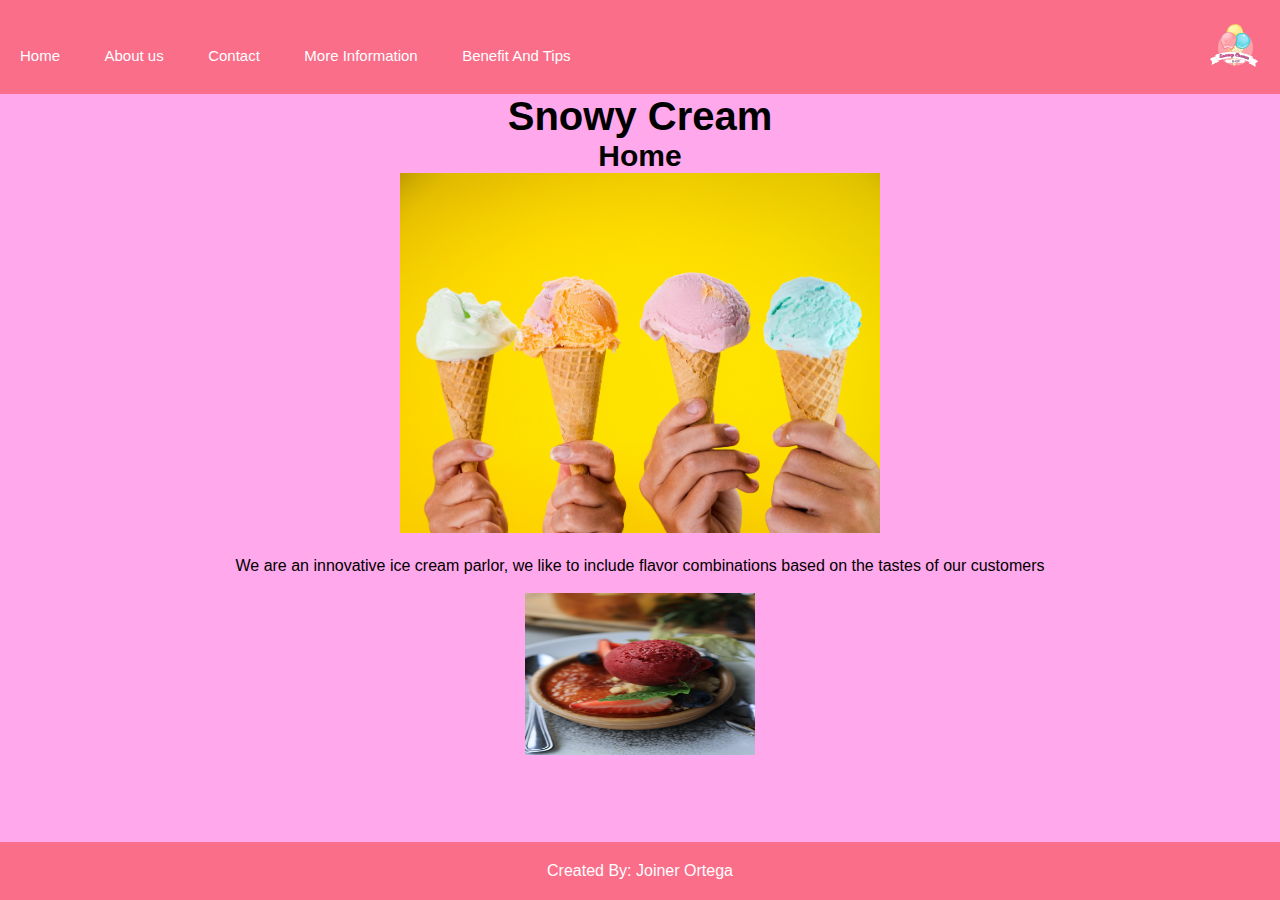
<file: Joiner Ortega Sprint 2/Sprint 2/index.html>
<!DOCTYPE html>
<html lang="en">
<head>
    <meta charset="UTF-8">
    <meta name="viewport" content="width=device-width, initial-scale=1.0">
    <title>Home</title>
    <link rel="shortcut icon" href="./Imagenes/icon.png" type="image/x-icon">
    <link rel="stylesheet" href="./style.css">
</head>
<body>
    <header>
        <div class="logoNavbar">
            <img class="logo" src="./Imagenes/logo.png" alt="Aqui va el logo de un helado">
            <nav class="navbar">
                <a class="active" href="./index.html">Home</a>
                <a class="active" href="./page/aboutUs.html">About us</a>
                <a class="active" href="./page/contact.html">Contact</a>
                <a class="active" href="./page/moreInformation.html">More Information</a>
                <a class="active" href="./page/benefit.html">Benefit And Tips</a>
            </nav>
        </div>
    </header>
    <main class="main-new">
    <section class="titulo">
        <h1>Snowy Cream</h1>
        <h2>Home</h2>
    </section>
    
    <div class="mai">
        <div class="mai_image"><img class="banner" src="./Imagenes/icecream.jpg" alt="Aqui va un banner de unos helados"></div>
   </div>
   <div class="mai_parrafo">
    <div class="parrafo1"><p>We are an innovative ice cream parlor, we like to include flavor combinations based on the tastes of our customers</p></div>
    <br>
    <div class="image1"><img class="image1" src="./Imagenes/redcream.jpg" alt="Aqui va un helado rojo"></div>
   </div> 
    

    </main>
    <footer>
        <p>Created By: Joiner Ortega</p>
    </footer>
</body>
</html>
</file>
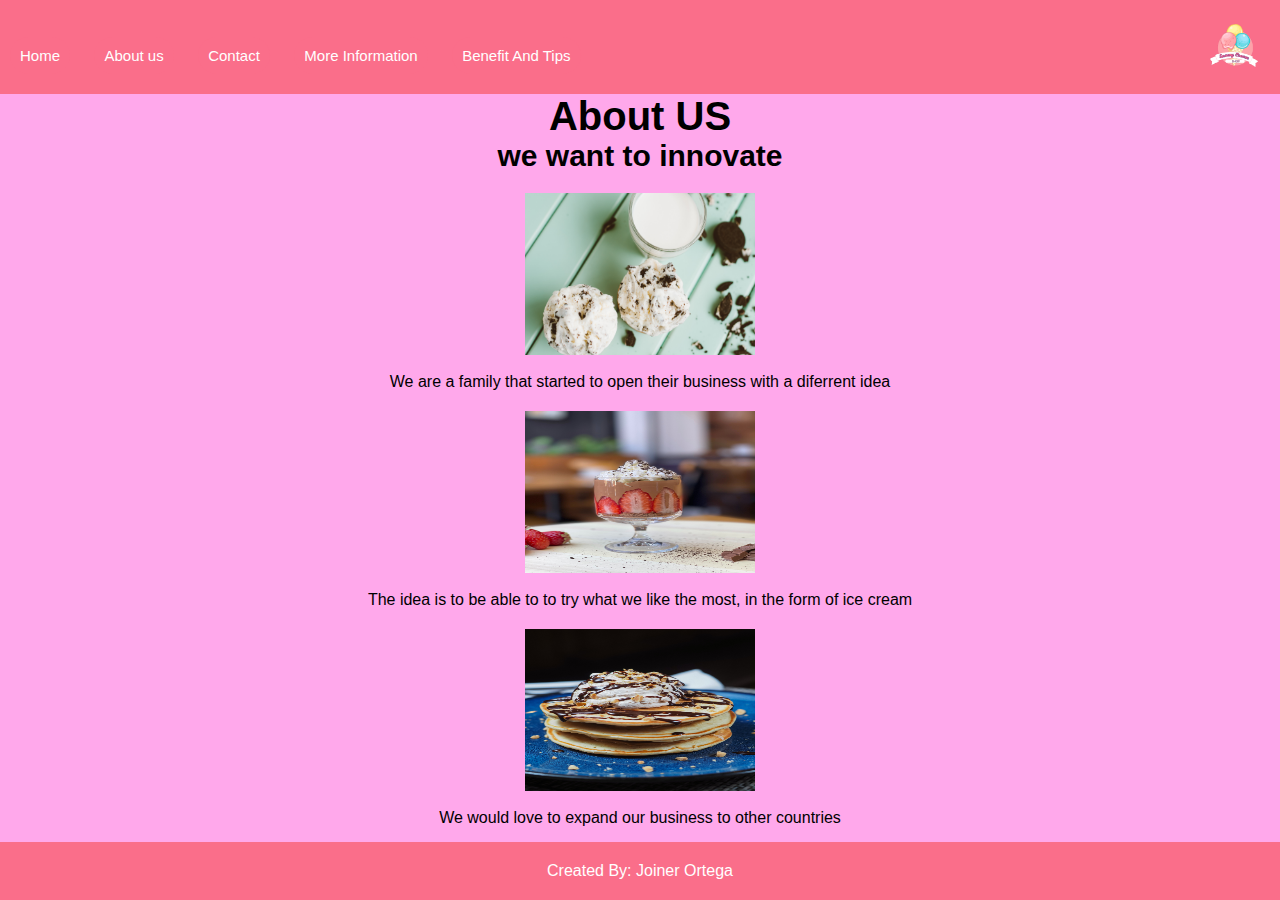
<file: Joiner Ortega Sprint 2/Sprint 2/page/aboutUs.html>
<!DOCTYPE html>
<html lang="en">
<head>
    <meta charset="UTF-8">
    <meta name="viewport" content="width=device-width, initial-scale=1.0">
    <title>About Us</title>
    <link rel="shortcut icon" href="../Imagenes/icon.png" type="image/x-icon">
    <link rel="stylesheet" href="../style.css">
</head>
<body>
    <header>
        <div class="logoNavbar">
            <img class="logo" src="../Imagenes/logo.png" alt="Aqui va el logo de un helado">
            <nav class="navbar">
                <a href="../index.html">Home</a>
                <a class="active" href="./aboutUs.html">About us</a>
                <a href="./contact.html">Contact</a>
                <a class="active" href="./moreInformation.html">More Information</a>
                <a class="active" href="./benefit.html">Benefit And Tips</a>
    
            </nav>

        </div>
        
    
    </header>
    <main class="main-new">
    <section class="titulo">
        <h1>About US</h1>
        <h2>we want to innovate</h2>
    </section>
        
    
   <div class="mai_parrafo">
    <div class="image1"><img class="image1" src="../Imagenes/two-icecream.jpg" alt="Aqui van 2 helados"></div>
    <div class="parrafo1"><p>We are a family that started to open their business with a diferrent idea</p></div> 
   </div> 
   <div class="mai_parrafo">
    <div class="image1"><img class="image1" src="../Imagenes/strawberry.jpg" alt="Aqui van unas fresas"></div>
    <div class="parrafo1"><p>The idea is to be able to to try what we like the most, in the form of ice cream</p></div>  
   </div> 
   <div class="mai_parrafo">
    <div class="image1"><img class="image1" src="../Imagenes/pancakes-ice.jpg" alt="Aqui van unos pancakes-ice"></div>
    <div class="parrafo1"><p>We would love to expand our business to other countries</p></div>
    
   </div> 
    
    </main>
    <footer>
        <p>Created By: Joiner Ortega</p>

    </footer>
</body>
</html>
</file>
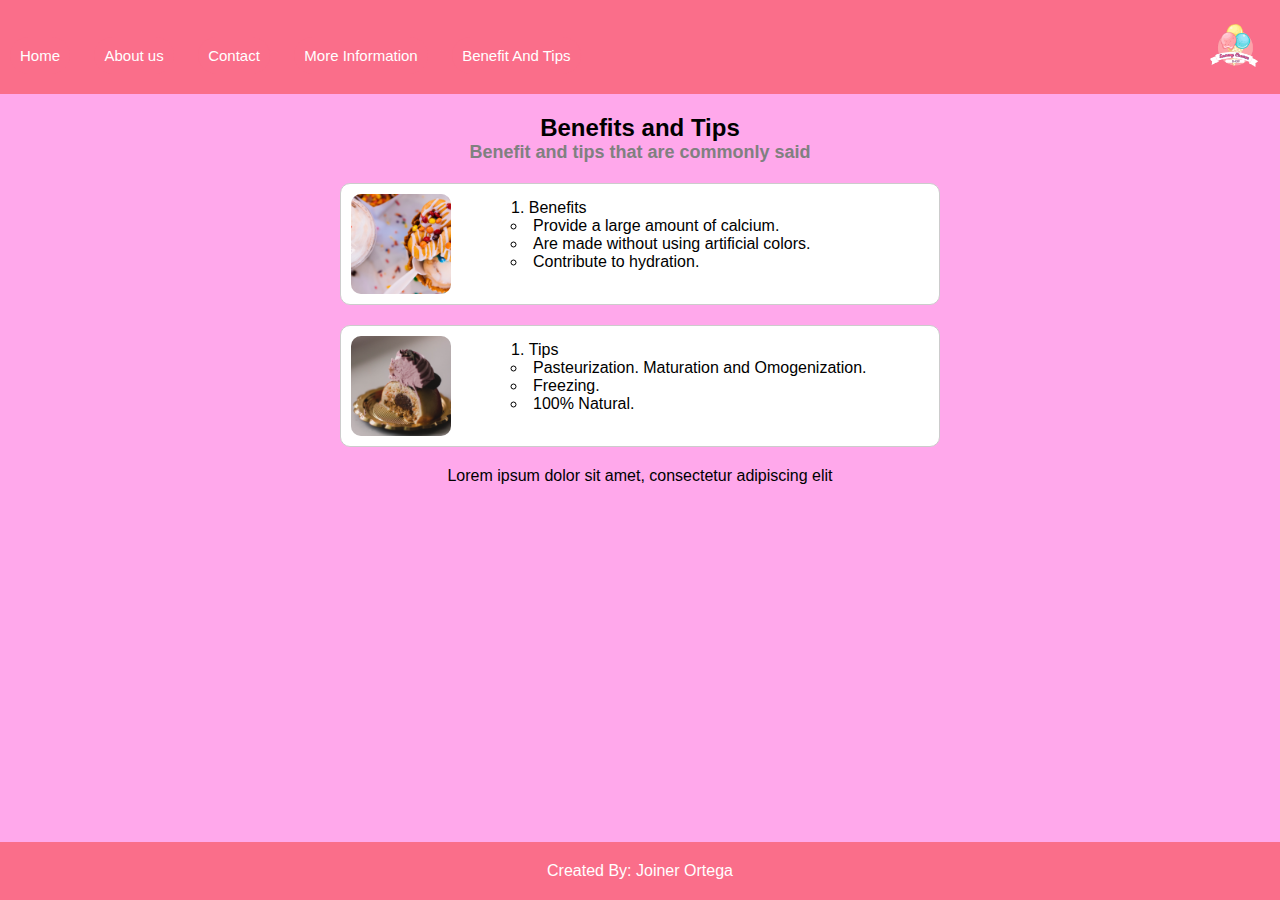
<file: Joiner Ortega Sprint 2/Sprint 2/page/benefit.html>
<!DOCTYPE html>
<html lang="en">
<head>
    <meta charset="UTF-8">
    <meta name="viewport" content="width=device-width, initial-scale=1.0">
    <title>Benefits and Tips</title>
    <link rel="shortcut icon" href="../Imagenes/icon.png" type="image/x-icon">
    <link rel="stylesheet" href="../style.css">
</head>
<body>
    <header>
        <div class="logoNavbar">
            <img class="logo" src="../Imagenes/logo.png" alt="Aqui va el logo de un helado">
            <nav class="navbar">
                <a class="active" href="../index.html">Home</a>
                <a class="active" href="./aboutUs.html">About us</a>
                <a class="active" href="./contact.html">Contact</a>
                <a class="active" href="./moreInformation.html">More Information</a>
                <a class="active" href="./benefit.html">Benefit And Tips</a>
            </nav>
        </div>
    </header>
    <main class="main-benefit">
        <div class="title">
            <h1>Benefits and Tips</h1>
            <h2>Benefit and tips that are commonly said</h2>
        </div>
        <section class="content">
            <div class="card">
                <img src="../Imagenes/cream-ice.jpg" alt="Photo1">
                <div class="text">
                    <ol>
                        <li>
                           Benefits
                           <div>
                               <ul>
                                   <li>Provide a large amount of calcium.</li>
                                   <li>Are made without using artificial colors.</li>
                                   <li>Contribute to hydration.</li>
                               </ul>

                           </div>
                        </li>
                    </ol>
                </div>
            </div>
            <div class="card">
                <img src="../Imagenes/candy-icecream.jpg" alt="Photo2">
                <div class="text">
                    <ol>
                        <li>
                            Tips
                            <ul>
                                <li>Pasteurization. Maturation and Omogenization.</li>
                                <li>Freezing.</li>
                                <li>100% Natural.</li>
                            </ul>
                        </li>
                    </ol>
                </div>
            </div>
        </section>
        <div class="footer-text">
            <p>Lorem ipsum dolor sit amet, consectetur adipiscing elit</p>
        </div>
    </main>
    <footer>
        <p>Created By: Joiner Ortega</p>
    </footer>
</body>
</html>
</file>
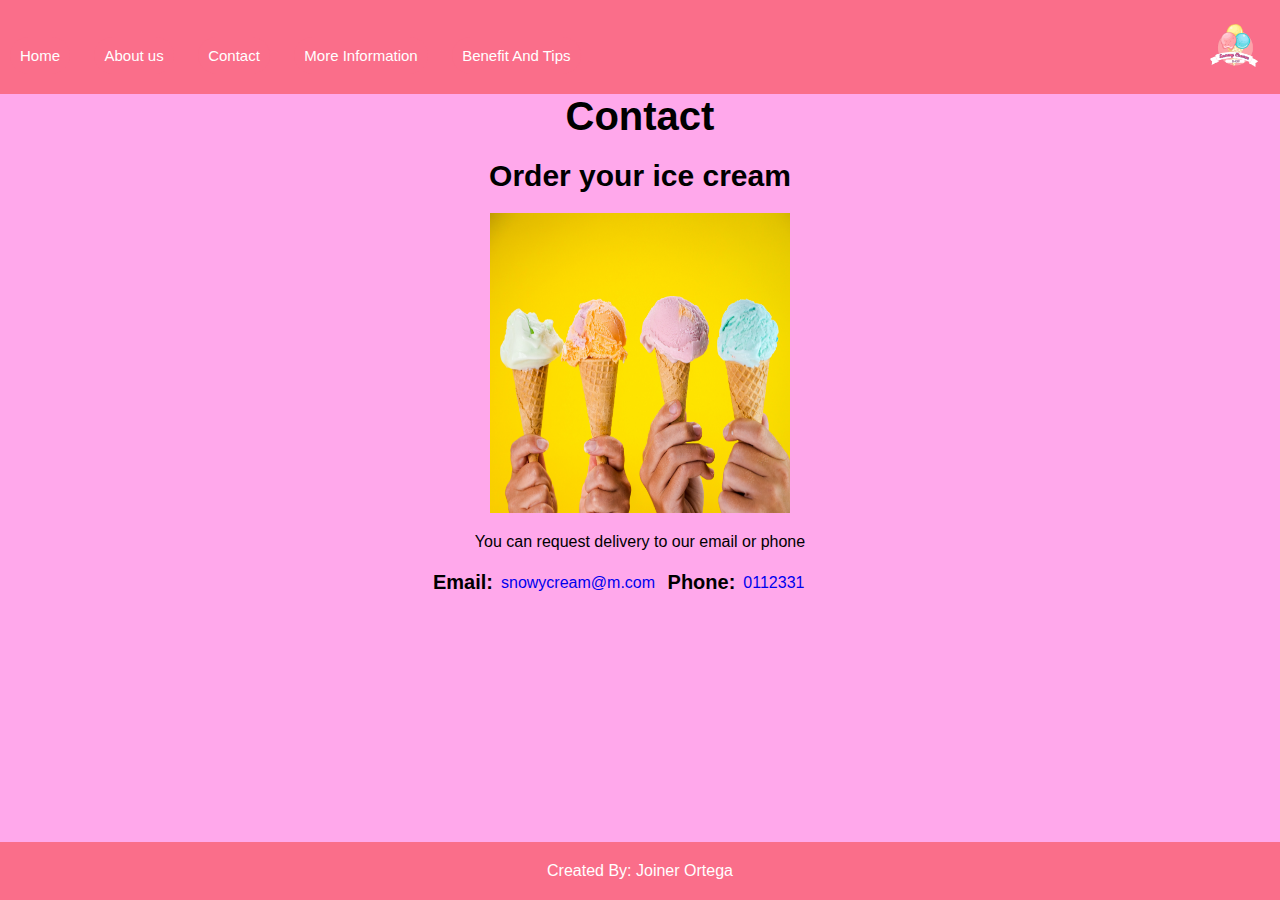
<file: Joiner Ortega Sprint 2/Sprint 2/page/contact.html>
<!DOCTYPE html>
<html lang="en">

<head>
    <meta charset="UTF-8">
    <meta name="viewport" content="width=device-width, initial-scale=1.0">
    <title>Contact</title>
    <link rel="shortcut icon" href="../Imagenes/icon.png" type="image/x-icon">
    <link rel="stylesheet" href="../style.css">
</head>

<body>
    <header>
        <div class="logoNavbar">
            <img class="logo" src="../Imagenes/logo.png" alt="Aqui va el logo de un helado">
            <nav class="navbar">
                <a href="../index.html">Home</a>
                <a href="./aboutUs.html">About us</a>
                <a class="active" href="./contact.html">Contact</a>
                <a class="active" href="./moreInformation.html">More Information</a>
                <a class="active" href="./benefit.html">Benefit And Tips</a>

            </nav>

        </div>

    </header>
    <main class="main-new">
        <section class="titulo">
            <h1>Contact</h1>
            <h2 class="subtitulo">Order your ice cream</h2>
        </section>

        <div class="mai2">
            <img class="banner2" src="../Imagenes/icecream.jpg" alt="Aqui va un banner de helados con fondo amarillo">
        </div>
        <div class="mai_parrafo">
            <div class="parrafo1">
                <p>You can request delivery to our email or phone</p>
            </div>
        </div>
        <!-- <div class="contact">
            <div class="email">
                <p class="titulo-contacto">Email:</p>
                <p class="text prueba"><a href="#">snowycream@m.com</a></p>
            </div>
            <div class="phone">
                <p class="titulo-contacto">Phone:</p>
                <p class="text prueba"><a href="#">0112331</a></p>
               

            </div>
        </div> -->
        <div class="contact-new">
            <div class="box-email">
                <p class="titulo-contacto">Email:</p>
                <p class="text-prueba"><a href="#">snowycream@m.com</a></p>
            </div>
            <div class="box-phone">
                <p class="titulo-contacto">Phone:</p>
                <p class="text-prueba"><a href="#">0112331</a></p>
            </div>
        </div>
    </main>
    <footer>
        <p>Created By: Joiner Ortega</p>
    </footer>
</body>

</html>
</file>
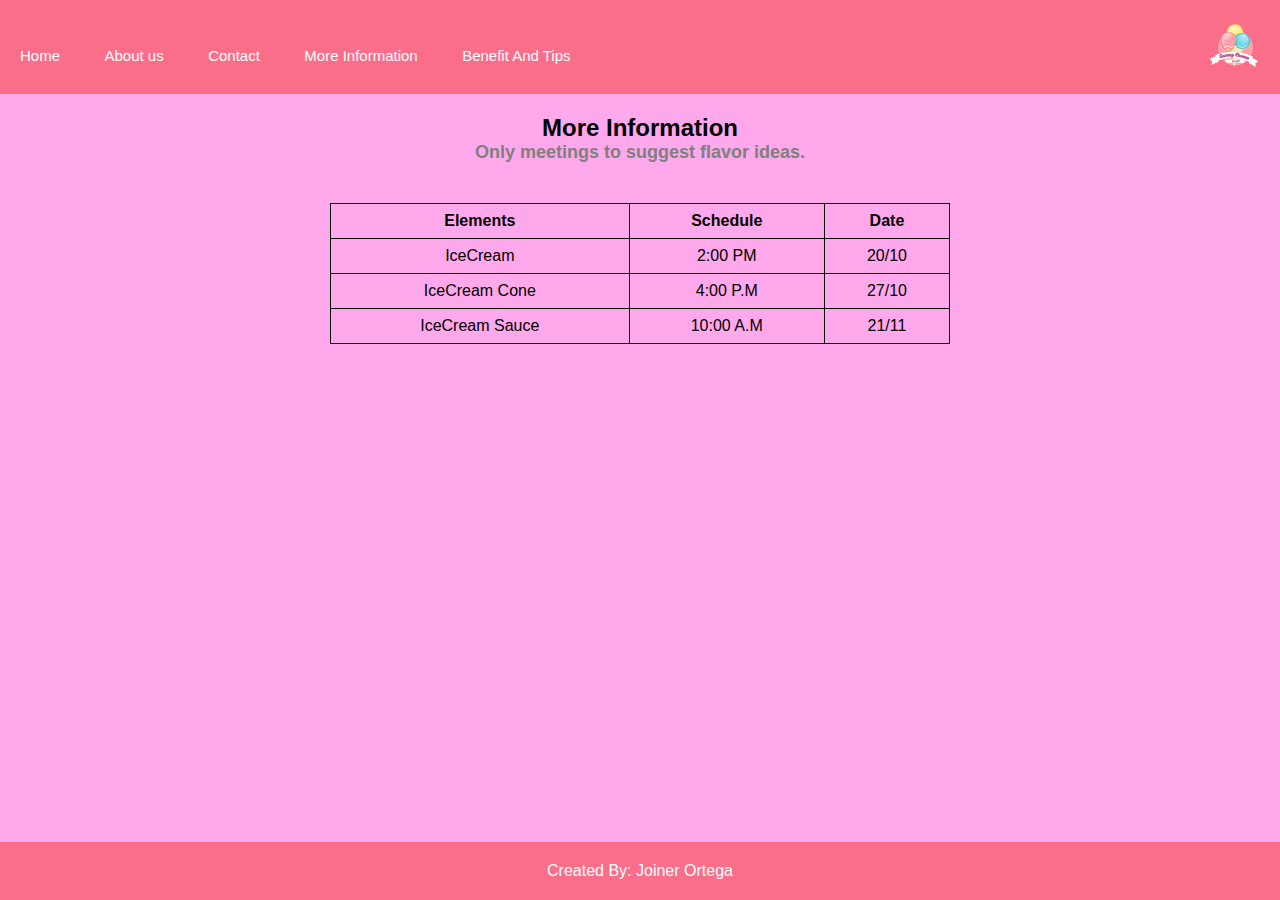
<file: Joiner Ortega Sprint 2/Sprint 2/page/moreInformation.html>
<!DOCTYPE html>
<html lang="en">
<head>
    <meta charset="UTF-8">
    <meta name="viewport" content="width=device-width, initial-scale=1.0">
    <title>More Information</title>
    <link rel="shortcut icon" href="../Imagenes/icon.png" type="image/x-icon">
    <link rel="stylesheet" href="../style.css">
</head>
<body>
    <header>
        <div class="logoNavbar">
            <img class="logo" src="../Imagenes/logo.png" alt="Aqui va el logo de un helado">
            <nav class="navbar">
                <a class="active" href="../index.html">Home</a>
                <a class="active" href="./aboutUs.html">About us</a>
                <a class="active" href="./contact.html">Contact</a>
                <a class="active" href="./moreInformation.html">More Information</a>
                <a class="active" href="./benefit.html">Benefit And Tips</a>
            </nav>
            </nav>
        </div>
    </header>
    <main class="main-benefit">
        <div class="title">
            <h1>More Information</h1>
            <h2>Only meetings to suggest flavor ideas.</h2>
        </div>
        <table>
            <tbody>
                <thead>
                    <tr>
                        <th>Elements</th>
                        <th>Schedule</th>
                        <th>Date</th>
                    </tr>
                </thead>
                <tr>
                    <td>IceCream</td>
                    <td>2:00 PM</td>
                    <td>20/10</td>
                </tr>
                <tr>
                    <td>IceCream Cone</td>
                    <td>4:00 P.M</td>
                    <td>27/10</td>
                </tr>
                <tr>
                    <td>IceCream Sauce</td>
                    <td>10:00 A.M</td>
                    <td>21/11</td>
                </tr>
            </tbody>
        </table>

    </main>
    <footer>
        <p>Created By: Joiner Ortega</p>
    </footer>
</body>
</html>
</file>
<file: Joiner Ortega Sprint 2/Sprint 2/style.css>
* {
    margin: 0;
    padding: 0;
    box-sizing: border-box;
}

header {
    min-height: 10vh;
    background-color: rgb(250, 110, 138);
}

.navbar {
    height: 8vh;
    padding: 47px 0px;
    display: inline-block;
    vertical-align: bottom;
}

.logo {
    position: absolute;
    width: 70px;
    object-fit: contain;
    top: 10px;
    right: 10px;


}

body {
    background-color: rgb(255, 168, 235);
    font-family: 'Arial', sans-serif;
    position: relative;
    min-height: 100vh;
}

.banner2 {
    width: 300px;
    height: 300px;

}

.mai2 .banner2 {
        display: block;
        margin: auto;
        position: relative;
        top: 0;
        bottom: 0;
        left: 0;
        right: 0; 
        margin-top: 20px;  
}

main {
    padding-bottom: 20px;
}

.subtitulo {
    text-align: center;
    margin-top: 20px;
}

.navbar a {
    text-decoration: none;
    color: white;
    background-color: rgb(250, 110, 138);
    border: none;
    font-size: 15px;
    margin: 10px;
    padding: 10px;
    border-radius: 30px;
    
}
.active:hover{
background-color: rgb(224, 175, 185);
}


.titulo-contacto{
    font-weight: bolder;
    font-size: 20px;
}

.text{
    margin-top: 5px;
    margin-left: 8px;
    text-decoration: none;
}

.phone, .email{
    display: inline-block;
}

.contact{
    display: inline-block;
    margin-left: 480px;

}
a{
    text-decoration: none;
}
.phone{
    position:absolute;
    margin-left: 120px;
}
.prueba{
    position:relative;
    left: 70px;
    bottom: 30px;
}
main .titulo {
    text-align: center;
}

main .titulo h1 {
    font-size: 40px;
}

main .titulo h2 {
    font-size: 30px;
}

main .mai img {
    width: 100%;
    height: 40vh;
    object-fit: cover;
}

main .mai_parrafo {
    /* text-align: center; */
    margin-top: 20px;
}

main .mai_parrafo .parrafo1 {
    /* display: inline-block; */
    width: 100%;
    vertical-align: super;

}

main .mai_parrafo .image1 {
    display: inline-block;
    width: 20vw;
    height: 20vh;
    vertical-align: middle;
}

main .mai_parrafo .image1 img {
    height: 90%;
    width: 90%;
}

main .mai2 .mai_image2 img {
    width: 50%;
    height: 100px;
    object-fit: cover;
}

footer {
    text-align: center;
    background-color: rgb(250, 110, 138);
    color: white;
    padding: 20px;
    bottom: 0;
    width: 100%;
    position: absolute;
}
/* ---------- NEW STYLES ------------ */

.main-new {
    width: 100%;
    display: flex;
    justify-content: center; 
    align-items: center;     
    flex-direction: column;
    text-align: center; 
}

.contact-new {
    display: flex;
    width: 30%;
    margin: 20px 100px 0px 100px;
}

.box-email{
    width: 50%;
    display: flex;
    justify-content: center;
    align-items: center;    
    flex-direction: row;
    text-align: center; 
}
.box-phone{
    width: 50%;
    display: flex;
    justify-content: center;
    align-items: center;    
    flex-direction: row;
    text-align: center; 
}

.text-prueba {
    margin-left: 8px;
    text-decoration: none;
}
/* ----------STYLES SECTION BENEFIT ------------ */

.main-benefit {
    flex-grow: 1;
    display: flex;
    flex-direction: column;
    align-items: center;
    padding: 20px;
}

.title {
    text-align: center;
    margin-bottom: 20px;
}

.title h1 {
    font-size: 24px;
}

.title h2 {
    font-size: 18px;
    color: gray;
}

.content {
    display: flex;
    flex-direction: column;
    gap: 20px;
    width: 100%;
    max-width: 600px;
}

.card {
    display: flex;
    gap: 10px;
    border: 1px solid #ccc;
    padding: 10px;
    background-color: white;
    border-radius: 10px;
}

.card img {
    width: 100px;
    height: 100px;
    background-color: #eee;
    object-fit: cover;
    border-radius: 10px;
}

.text {
    width: 70%;
    display: flex;
    flex-direction: column;
    gap: 10px;
    margin-left: 50px;
}

.text p {
    margin: 0;
    font-weight: bold;
}

.text ol {
    list-style: decimal inside;
    margin: 0;
    padding-left: 0;
}

.rating {
    color: gold;
}

.footer-text {
    text-align: center;
    margin-top: 20px;
}
/* ----------STYLES MORE INFO ------------ */
table {
    width: 50%;
    border-collapse: collapse;
    margin: 20px 0;
    font-family: Arial, sans-serif;
}

th, td {
    border: 1px solid #000;
    padding: 8px;
    text-align: center;
}

th {
    font-weight: bold;
}
</file>
